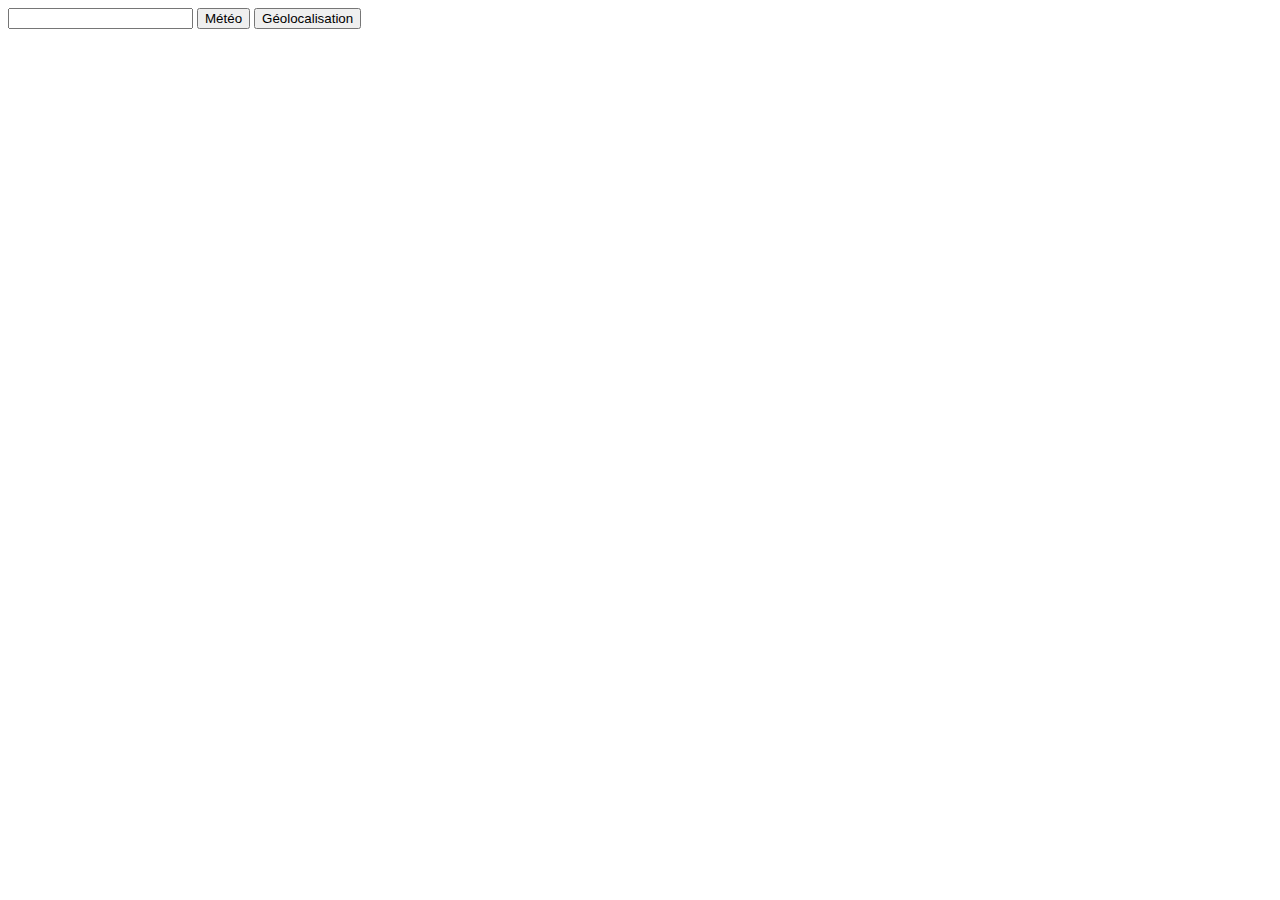
<file: API/introduction_fetch/index.html>
<!DOCTYPE html>
<html lang="en">

<head>
    <meta charset="UTF-8">
    <meta name="viewport" content="width=device-width, initial-scale=1.0">
    <title>Document</title>
    <script src="./script.js" defer></script>
</head>

<body>

    <div>
        <input type="text" name="city" id="city">
        <button id="btnSearch">Météo</button>
        <button id="btnGeolocalisation">Géolocalisation</button>
    </div>

    <div id="result">

    </div>

</body>

</html>
</file>
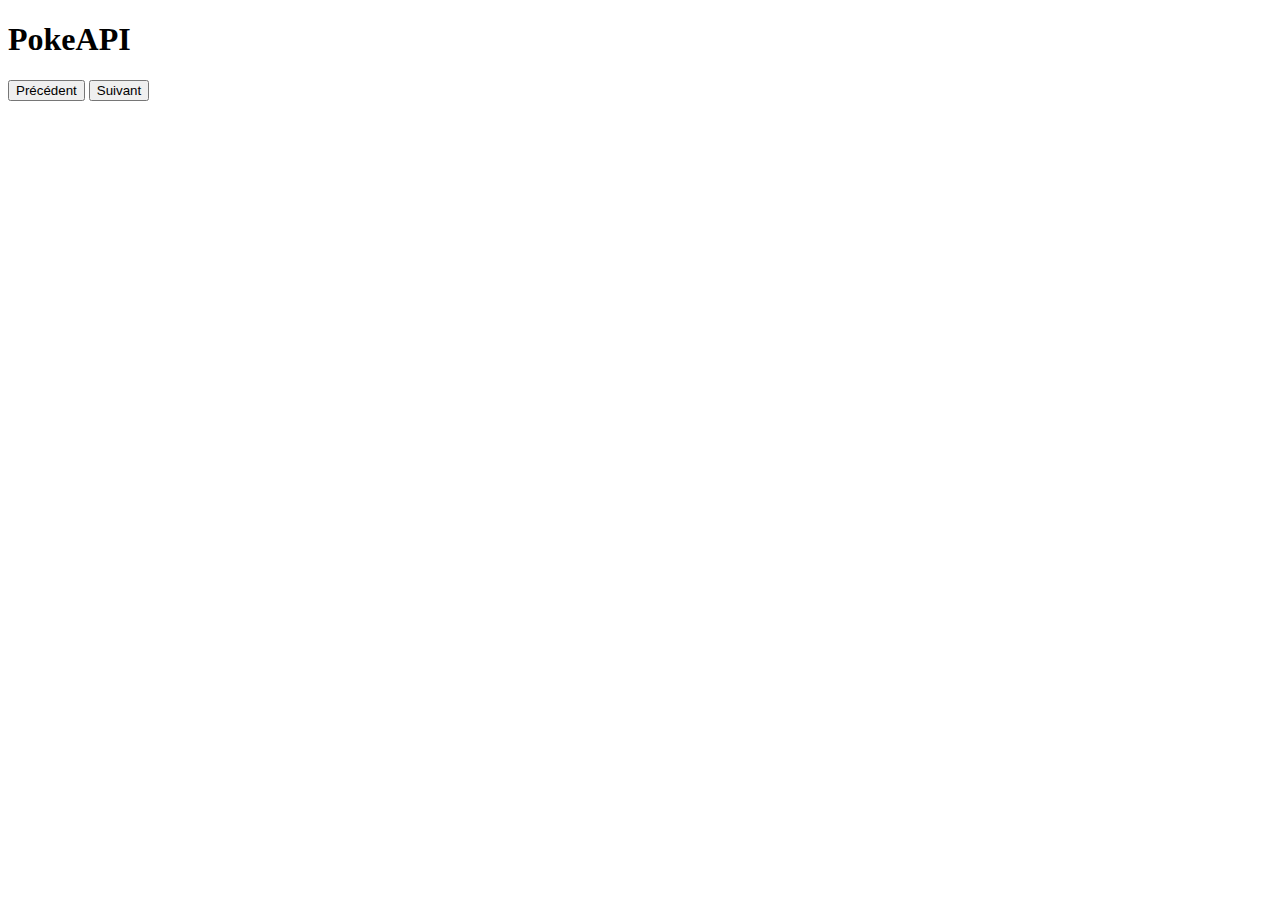
<file: API/pokeapi/index.html>
<!DOCTYPE html>
<html lang="en">

<head>
    <meta charset="UTF-8">
    <meta name="viewport" content="width=device-width, initial-scale=1.0">
    <title>Document</title>
    <script src="./script.js" defer type="module"></script>

    <style>
        .hide {
            display: none;
        }

        .d-flex {
            display: flex;
            flex-direction: row;
        }

        #menu {
            width: 200px;
        }
    </style>

    <link rel="stylesheet" href="types.css">
</head>

<body>

    <h1>PokeAPI</h1>

    <div class="d-flex">

        <div id="menu">
            <button id="btnPrevious">Précédent</button>
            <button id="btnNext">Suivant</button>

            <div id="list">

            </div>
        </div>

        <div id="details" class="hide">

            <div>
                <h3><span id="pokemonName"></span> N°<span id="pokemonNumber"></span></h3>

                <div>
                    <h4>Type</h4>
                    <div id="pokemonTypes">

                    </div>
                </div>

            </div>

            <div>
                <div id="pokemonSprite">

                </div>
                <div>
                    <p>Taille: <span id="pokemonHeight"></span></p>
                    <p>Poids: <span id="pokemonWeight"></span></p>
                    <hr>
                    <p>PV: <span id="pokemonHp"></span></p>
                    <p>Attaque: <span id="pokemonAtt"></span></p>
                    <p>Attaque Spé: <span id="pokemonAttSpe"></span></p>
                    <p>Défense: <span id="pokemonDef"></span></p>
                    <p>Défense Spé: <span id="pokemonDefSpe"></span></p>
                    <p>Vitesse: <span id="pokemonSpeed"></span></p>
                </div>
            </div>

        </div>

    </div>



</body>

</html>
</file>
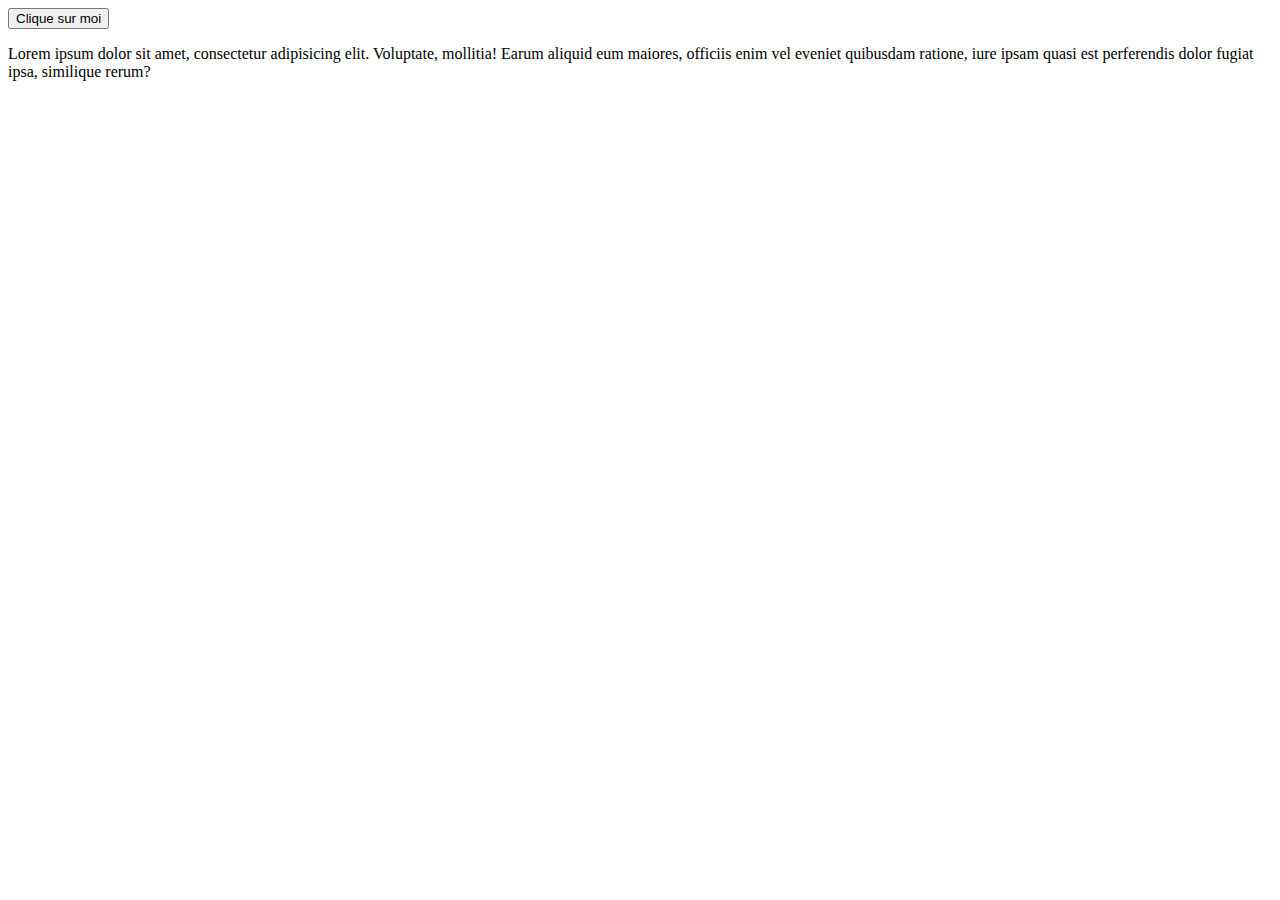
<file: Base/0_Introduction/index.html>
<!DOCTYPE html>
<html lang="en">

<head>
    <meta charset="UTF-8">
    <meta name="viewport" content="width=device-width, initial-scale=1.0">
    <title>Document</title>
    <!-- 
        ❤️ : Dans un fichier externe 
        defer: permet de différer le chargement du script jusqu'à ce que la page soit complètement chargée.
    -->
    <script src="./script.js" defer></script>
</head>

<body>

    <!-- 💩 : Directement sur l'élément HTML -->
    <button onclick="console.log('Tu as cliqué sur le bouton')">Clique sur moi</button>

    <p id="paragraph">
        Lorem ipsum dolor sit amet, consectetur adipisicing elit. Voluptate, mollitia! Earum aliquid eum maiores, officiis enim vel eveniet quibusdam ratione, iure ipsam quasi est perferendis dolor fugiat ipsa, similique rerum?
    </p>

    <!-- ✓ : Dans une balise script -->
    <script>
        console.log("Le code est exécuté dans la balise script.");
    </script>
</body>

</html>
</file>
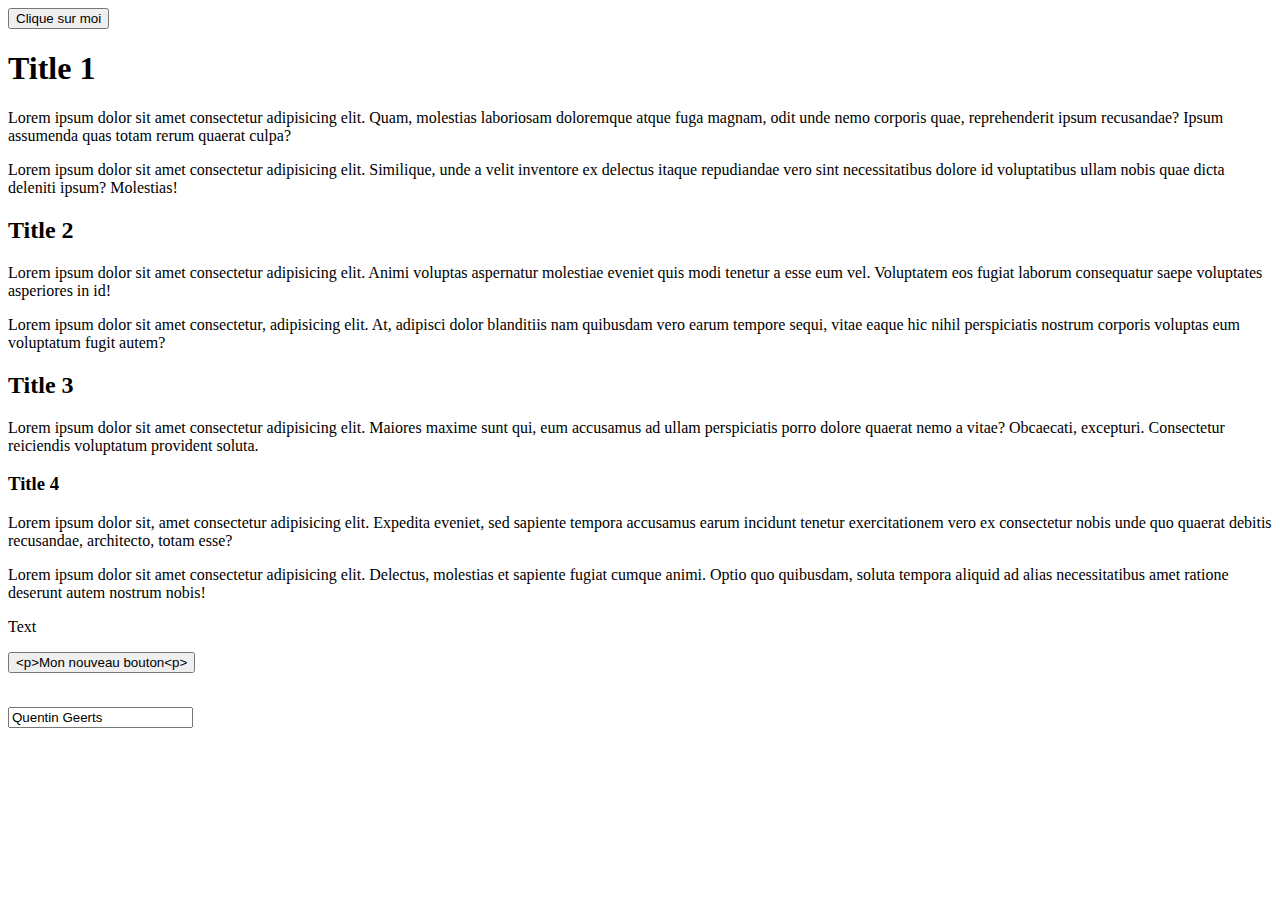
<file: DOM/2_Manipulation/index.html>
<!DOCTYPE html>
<html lang="en">

<head>
    <meta charset="UTF-8">
    <meta name="viewport" content="width=device-width, initial-scale=1.0">
    <title>Document</title>
    <script src="./script.js" defer></script>
</head>

<body>

    <button id="btn01">Clique sur moi</button>

    <h1 class="title">Title 1</h1>
    <p>
        Lorem ipsum dolor sit amet consectetur adipisicing elit. Quam, molestias laboriosam doloremque atque fuga
        magnam,
        odit unde nemo corporis quae, reprehenderit ipsum recusandae? Ipsum assumenda quas totam rerum quaerat culpa?
    </p>
    <p>
        Lorem ipsum dolor sit amet consectetur adipisicing elit. Similique, unde a velit inventore ex delectus itaque
        repudiandae vero sint necessitatibus dolore id voluptatibus ullam nobis quae dicta deleniti ipsum? Molestias!
    </p>
    <h2 class="title">Title 2</h2>
    <p>
        Lorem ipsum dolor sit amet consectetur adipisicing elit. Animi voluptas aspernatur molestiae eveniet quis modi
        tenetur a esse eum vel. Voluptatem eos fugiat laborum consequatur saepe voluptates asperiores in id!</p>
    <p>
        Lorem ipsum dolor sit amet consectetur, adipisicing elit. At, adipisci dolor blanditiis nam quibusdam vero earum
        tempore sequi, vitae eaque hic nihil perspiciatis nostrum corporis voluptas eum voluptatum fugit autem?</p>
    <h2 class="title">Title 3</h2>
    <p>
        Lorem ipsum dolor sit amet consectetur adipisicing elit. Maiores maxime sunt qui, eum accusamus ad ullam
        perspiciatis porro dolore quaerat nemo a vitae? Obcaecati, excepturi. Consectetur reiciendis voluptatum
        provident soluta.</p>
    <h3 class="title">Title 4</h3>
    <p>
        Lorem ipsum dolor sit, amet consectetur adipisicing elit. Expedita eveniet, sed sapiente tempora accusamus earum
        incidunt tenetur exercitationem vero ex consectetur nobis unde quo quaerat debitis recusandae, architecto, totam
        esse?</p>
    <p>
        Lorem ipsum dolor sit amet consectetur adipisicing elit. Delectus, molestias et sapiente fugiat cumque animi.
        Optio quo quibusdam, soluta tempora aliquid ad alias necessitatibus amet ratione deserunt autem nostrum nobis!
    </p>

    <div id="wrapper">
        <!-- dernier enfant -->
    </div>

    <input type="text" id="userInput" value="Quentin Geerts">

</body>

</html>
</file>
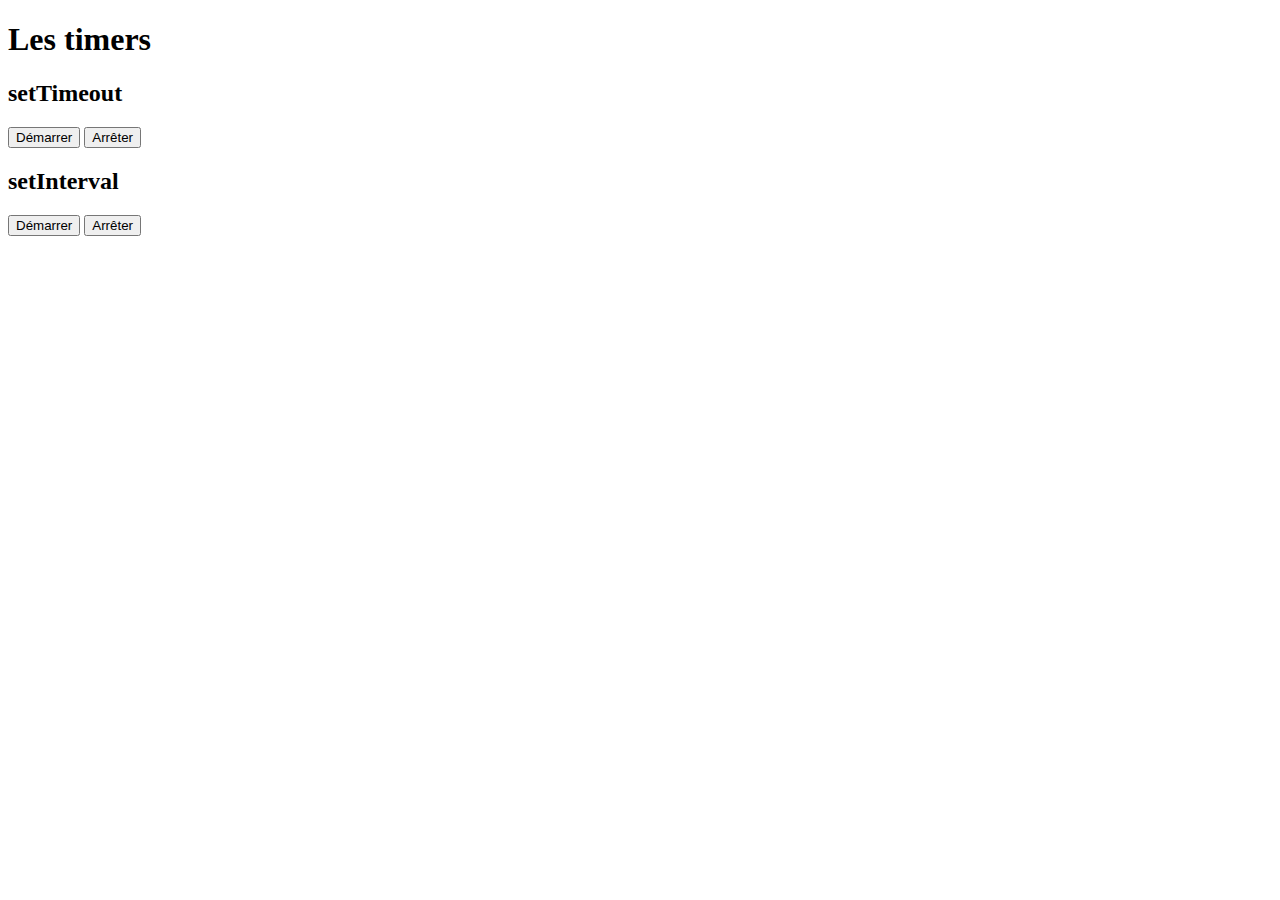
<file: DOM/3_Timers/index.html>
<!DOCTYPE html>
<html lang="en">

<head>
    <meta charset="UTF-8">
    <meta name="viewport" content="width=device-width, initial-scale=1.0">
    <title>Document</title>
    <script src="./script.js" defer></script>
</head>

<body>

    <h1>Les timers</h1>

    <h2>setTimeout</h2>

    <button id="btnTimeOutStart">Démarrer</button>
    <button id="btnTimeOutStop">Arrêter</button>

    <h2>setInterval</h2>

    <button id="btnIntervalStart">Démarrer</button>
    <button id="btnIntervalStop">Arrêter</button>

</body>

</html>
</file>
<file: API/pokeapi/types.css>
.normal {
	background-color: #A8A878;
	border-color: #6D6D4E;
}
.fire {
	background-color: #F08030;
	border-color: #9C531F;
}
.water {
	background-color: #6890F0;
	border-color: #445E9C;
}
.electric {
	background-color: #F8D030;
	border-color: #A1871F;
}
.grass {
	background-color: #78C850;
	border-color: #4E8234;
}
.ice {
	background-color: #98D8D8;
	border-color: #638D8D;
}
.fighting {
	background-color: #C03028;
	border-color: #7D1F1A;
}
.poison {
	background-color: #A040A0;
	border-color: #682A68;
}
.ground {
	background-color: #E0C068;
	border-color: #927D44;
}
.flying {
	background-color: #A890F0;
	border-color: #6D5E9C;
}
.psychic {
	background-color: #F85888;
	border-color: #A13959;
}
.bug {
	background-color: #A8B820;
	border-color: #6D7815;
}
.rock {
	background-color: #B8A038;
	border-color: #786824;
}
.ghost {
	background-color: #705898;
	border-color: #493963;
}
.dragon {
	background-color: #7038F8;
	border-color: #4924A1;
}
.dark {
	background-color: #705848;
	border-color: #49392F;
}
.steel {
	background-color: #B8B8D0;
	border-color: #787887;
}
.fairy {
	background-color: #EE99AC;
	border-color: #9B6470;
}
</file>
